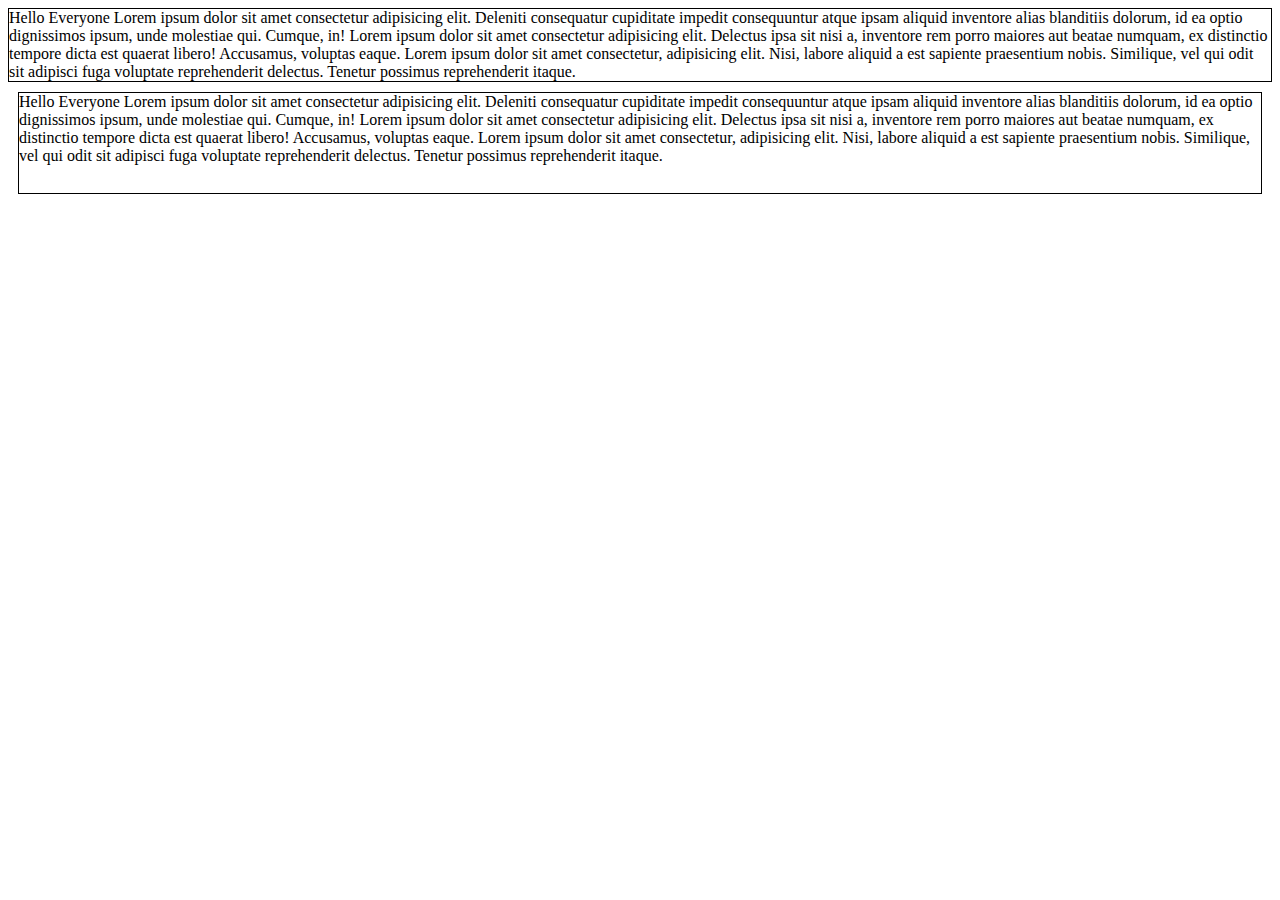
<file: Dimensions/index.html>
<!DOCTYPE html>
<html lang="en">
<head>
    <meta charset="UTF-8">
    <meta http-equiv="X-UA-Compatible" content="IE=edge">
    <meta name="viewport" content="width=device-width, initial-scale=1.0">
    <title>Dimensions</title>
    <link rel="stylesheet" href="styles.css">
</head>
<body>
      <div class="box">Hello Everyone
        Lorem ipsum dolor sit amet consectetur adipisicing elit. Deleniti consequatur cupiditate impedit consequuntur atque ipsam aliquid inventore alias blanditiis dolorum, id ea optio dignissimos ipsum, unde molestiae qui. Cumque, in!
        Lorem ipsum dolor sit amet consectetur adipisicing elit. Delectus ipsa sit nisi a, inventore rem porro maiores aut beatae numquam, ex distinctio tempore dicta est quaerat libero! Accusamus, voluptas eaque.
        Lorem ipsum dolor sit amet consectetur, adipisicing elit. Nisi, labore aliquid a est sapiente praesentium nobis. Similique, vel qui odit sit adipisci fuga voluptate reprehenderit delectus. Tenetur possimus reprehenderit itaque.
      </div>

      <div class="box1">Hello Everyone
        Lorem ipsum dolor sit amet consectetur adipisicing elit. Deleniti consequatur cupiditate impedit consequuntur atque ipsam aliquid inventore alias blanditiis dolorum, id ea optio dignissimos ipsum, unde molestiae qui. Cumque, in!
        Lorem ipsum dolor sit amet consectetur adipisicing elit. Delectus ipsa sit nisi a, inventore rem porro maiores aut beatae numquam, ex distinctio tempore dicta est quaerat libero! Accusamus, voluptas eaque.
        Lorem ipsum dolor sit amet consectetur, adipisicing elit. Nisi, labore aliquid a est sapiente praesentium nobis. Similique, vel qui odit sit adipisci fuga voluptate reprehenderit delectus. Tenetur possimus reprehenderit itaque.
      </div>
</body>
</html>
</file>
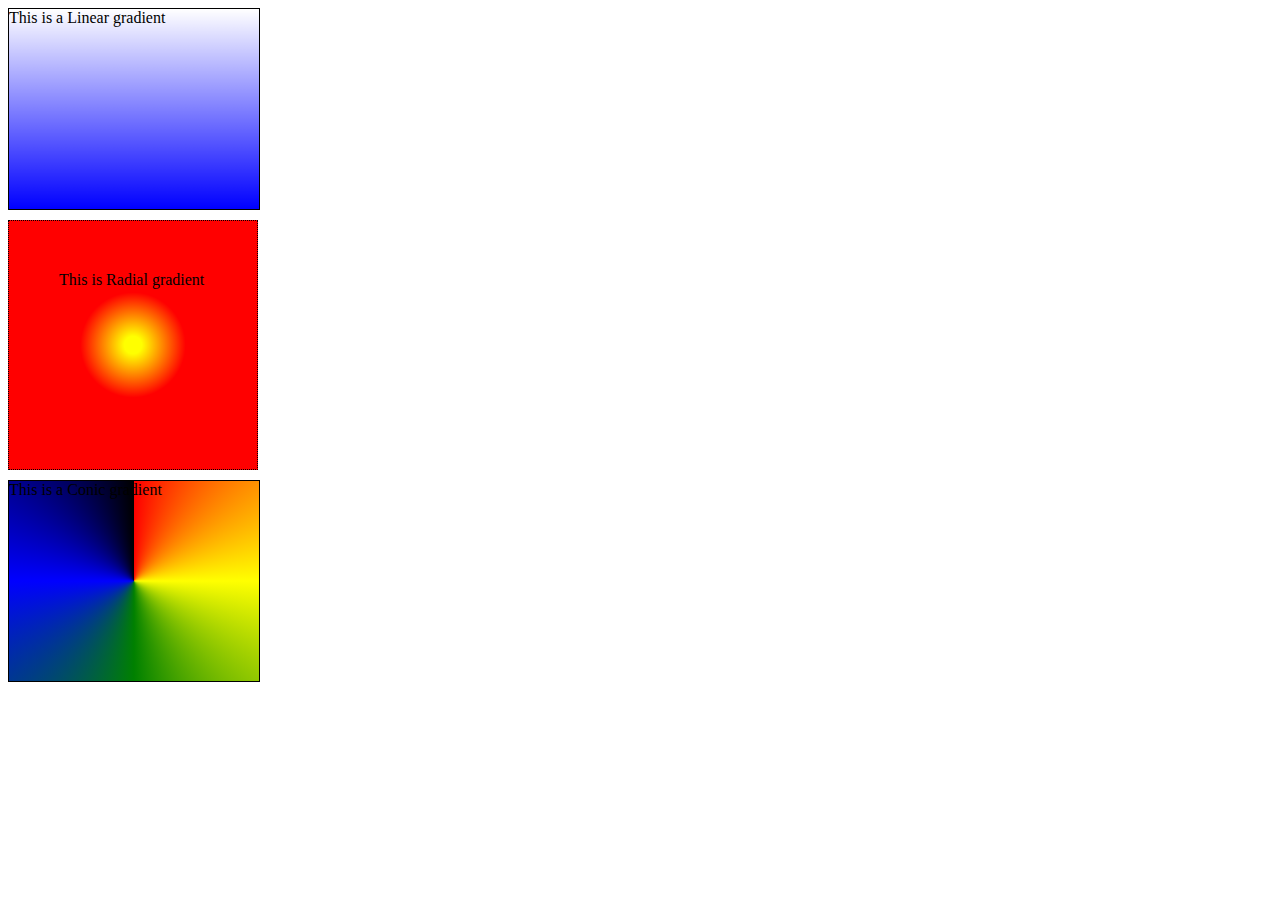
<file: Gradient/index.html>
<!DOCTYPE html>
  <html lang="en">
  <head>
    <meta charset="UTF-8">
    <meta http-equiv="X-UA-Compatible" content="IE=edge">
    <meta name="viewport" content="width=device-width, initial-scale=1.0">
    <title>Gradient</title>
    <link rel="stylesheet" href="styles.css">
  </head>
  <body>

    <div class="box">This is a Linear gradient </div>

    <div class="mydiv">This is Radial gradient</div>

    <div class="my">This is a Conic gradient</div>
    
    
  </body>
  </html>
</file>
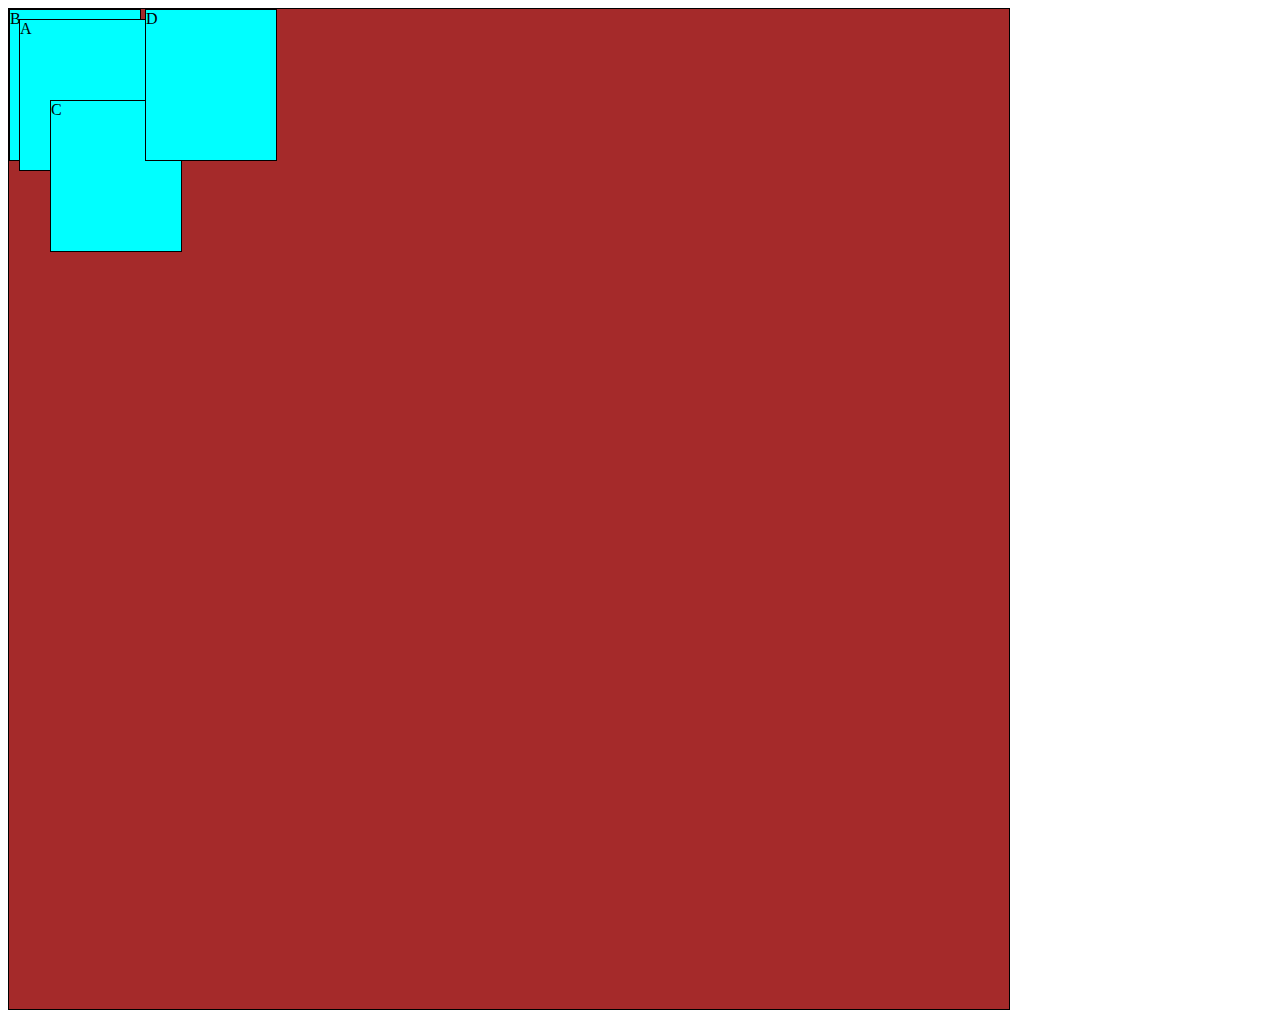
<file: Positioning/index.html>
<!DOCTYPE html>
<html lang="en">
<head>
    <meta charset="UTF-8">
    <meta http-equiv="X-UA-Compatible" content="IE=edge">
    <meta name="viewport" content="width=device-width, initial-scale=1.0">
    <title>Positions</title>
    <link rel="stylesheet" href="styles.css">
</head>
<body>
    <!-- <p>This is a Paragraph</p>
    <h1>Heading 1</h1>
    <p>Second paragraph</p>
    <h2>Second Hea ding</h2> -->

    <!-- <div class="box">ABCD</div> -->
<div class="wrapper">
    <div class="box" id="box1">A</div>
    <div class="box" id="box2">B</div>
    <div class="box" id="box3">C</div>
    <div class="box" id="box4">D</div>

</div>

    

</body>
</html>
</file>
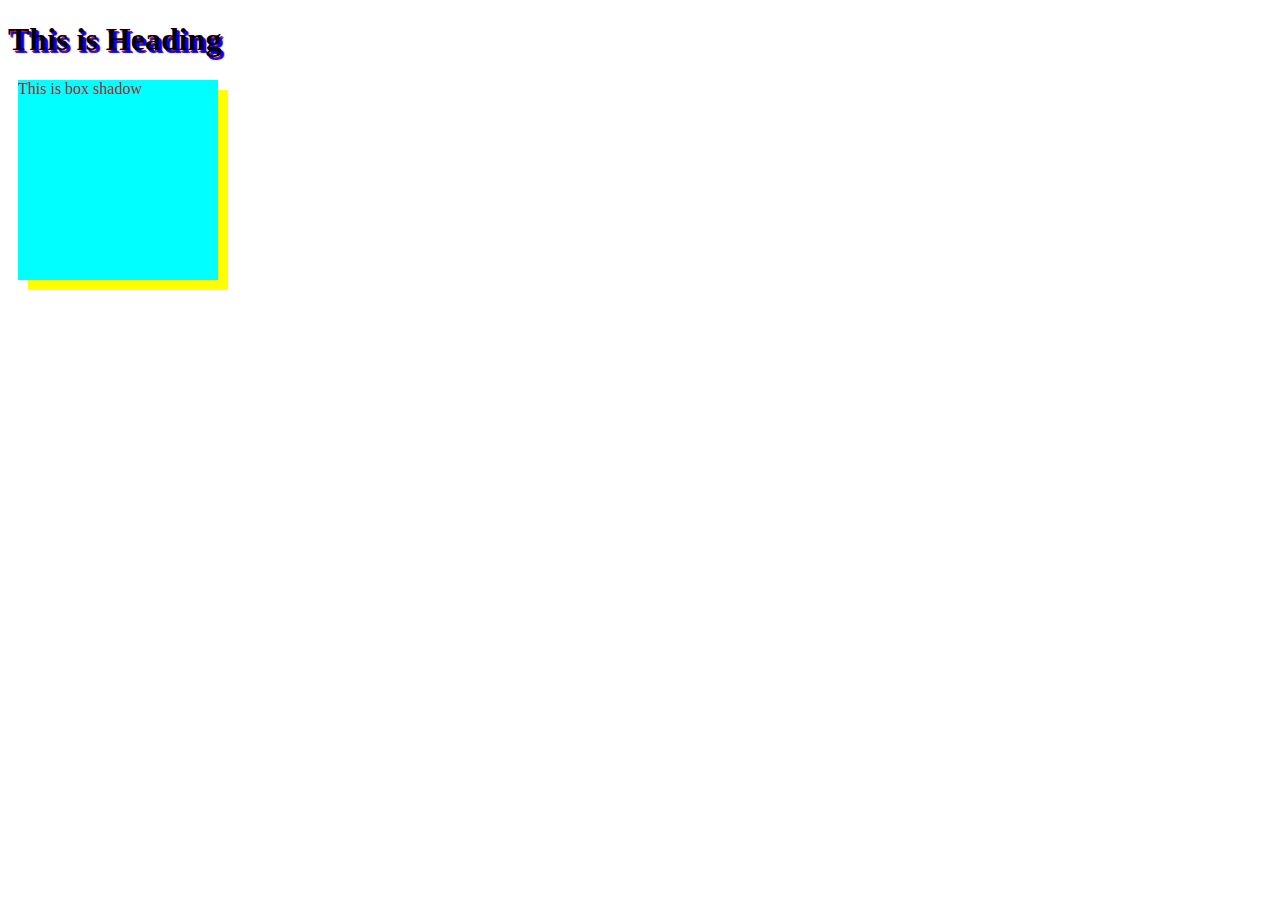
<file: Shadows/index.html>
<!DOCTYPE html>
<html lang="en">
<head>
    <meta charset="UTF-8">
    <meta http-equiv="X-UA-Compatible" content="IE=edge">
    <meta name="viewport" content="width=device-width, initial-scale=1.0">
    <title>Shadow</title>
    <link rel="stylesheet" href="styles.css">
</head>
<body>
    <h1>This is Heading
    </h1>

    <div class="boxshadow">This is box shadow</div>
</body>
</html>
</file>
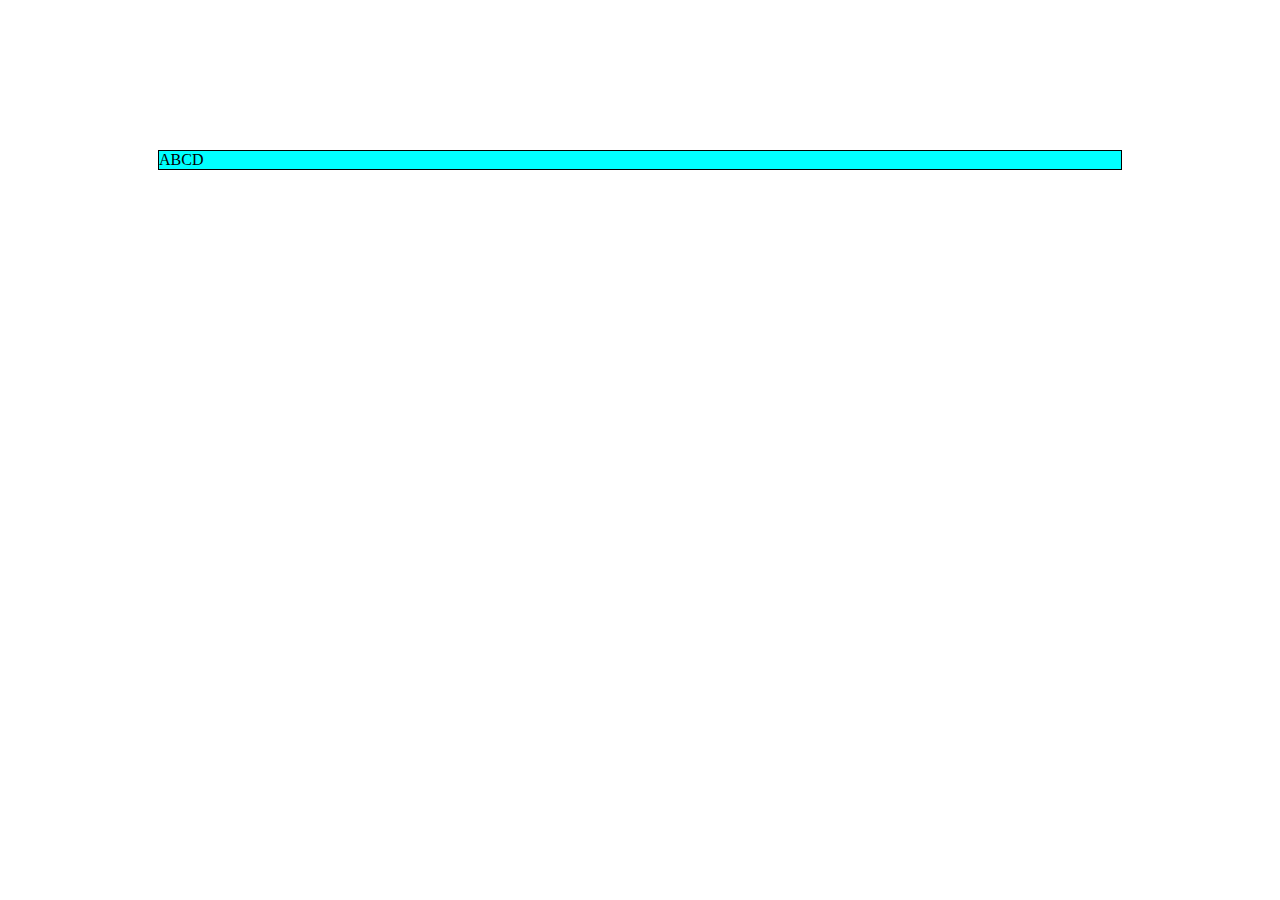
<file: Transform2D/index.html>
<!DOCTYPE html>
<html lang="en">
<head>
    <meta charset="UTF-8">
    <meta http-equiv="X-UA-Compatible" content="IE=edge">
    <meta name="viewport" content="width=, initial-scale=1.0">
    <title>Transformation 2D</title>
    <link rel="stylesheet" href="styles.css">
</head>
<body>
     <div class="box">ABCD</div>
</body>
</html>
</file>
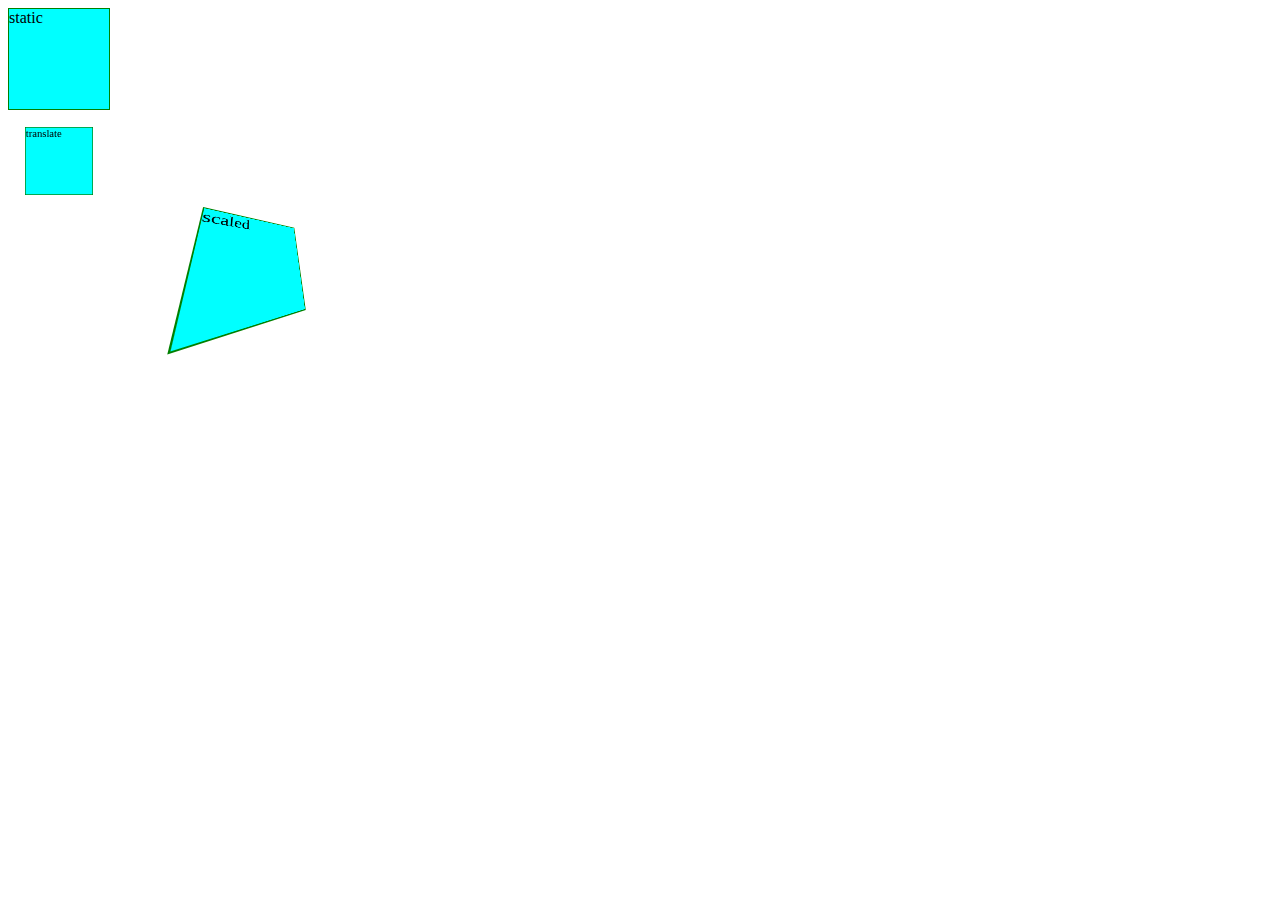
<file: Transform3D/index.html>
<!DOCTYPE html>
<html lang="en">
<head>
    <meta charset="UTF-8">
    <meta http-equiv="X-UA-Compatible" content="IE=edge">
    <meta name="viewport" content="width=device-width, initial-scale=1.0">
    <title>Transform-3D</title>
    <link rel="stylesheet" href="styles.css">
</head>
<body>
    <div class="static">static</div>
    <div class="translated">translate</div>
    <div class="scaled">scaled</div>
</body>
</html>
</file>
<file: Dimensions/styles.css>
.box{
    max-height: 100px;
    overflow: auto;

    border: 1px solid black;
}

.box1{
    margin: 10px;
    border: 1px solid black;
    min-height: 100px;

}
</file>
<file: Gradient/styles.css>
.box{
    border: 1px solid black ;
    width: 250px;
    height: 200px;
    background-image: linear-gradient(red,blue);
    background-image: linear-gradient(to right,red,blue);
    background-image: linear-gradient(to left,red,blue);
    background-image: linear-gradient(to bottom,red,blue);
    background-image: linear-gradient(to top,red,blue);
    background-image: linear-gradient(to bottom right,red,blue,green );
    /* using angle */

    background-image: linear-gradient(45deg,red,blue);
    background-image: linear-gradient(to bottom,rgba(255,0,0,0),rgba(0,0,255,1));
     
}  

.mydiv{
    box-sizing: border-box;
    margin-top: 10px;
    padding: 50px;
    height: 250px;
    width: 250px;
    border: 1px dotted black;
    background-image: radial-gradient(circle,red,blue,orange);
    background-image: radial-gradient(yellow 5%,red 30%);

}

.my{
    margin-top: 10px;
    border : 1px solid black;
    width: 250px;
    height: 200px;
    background-image: conic-gradient(red, yellow, green, blue, black);
    

}
</file>
<file: Positioning/styles.css>
p{
    position: static;
}

div{
    display: inline-block;
    width: 130px;
    height: 150px;
    background-color: aqua;
    border: 1px solid black;

}

#box3{
    position: absolute;
    top: 100px; 
    left: 50px;
}

#box1{
    margin: 10px;
    position: fixed;

}

#box4{
    position: sticky;
    top: 0px;
}

.wrapper{
    height: 1000px;
    width: 1000px;
    background-color: brown;
}
</file>
<file: Shadows/styles.css>
h1{
    text-shadow: 3px 3px 3px blue;
    text-shadow: 3px 3px 1px blue,2px 2px red;
}

.boxshadow{
    margin-left: 10px;
    background-color: aqua;
    width: 200px;
    height: 200px;
    box-shadow: -10px -10px green ;
    box-shadow: 10px 10px 2px green ;
    box-shadow: 10px 10px yellow;
     
    color: brown;
}
</file>
<file: Transform2D/styles.css>
.box{
    border: 1px solid black;
    background-color: aqua;
    margin: 150px;
    /* transform: translate(100px,10px);
    transform: rotate(3deg);
    transform: scale(2,3);
    transform: skew (30deg); */

        
    /* matrix(scaleX(), skewY(), skewX(), scaleY(), translateX(), translateY())     */
    transform: matrix(2px,3deg);
}
</file>
<file: Transform3D/styles.css>
div{
    height: 100px;
    width: 100px;
    background-color: aqua;
    border: 1px solid green;

}

.translated{
    transform: perspective(20px) translatez(-10px);
}

.scaled{
    margin-left: 200px;  
    transform: perspective(20px) scaleZ(2) rotatex(2deg) rotateY(3deg);
}
</file>
